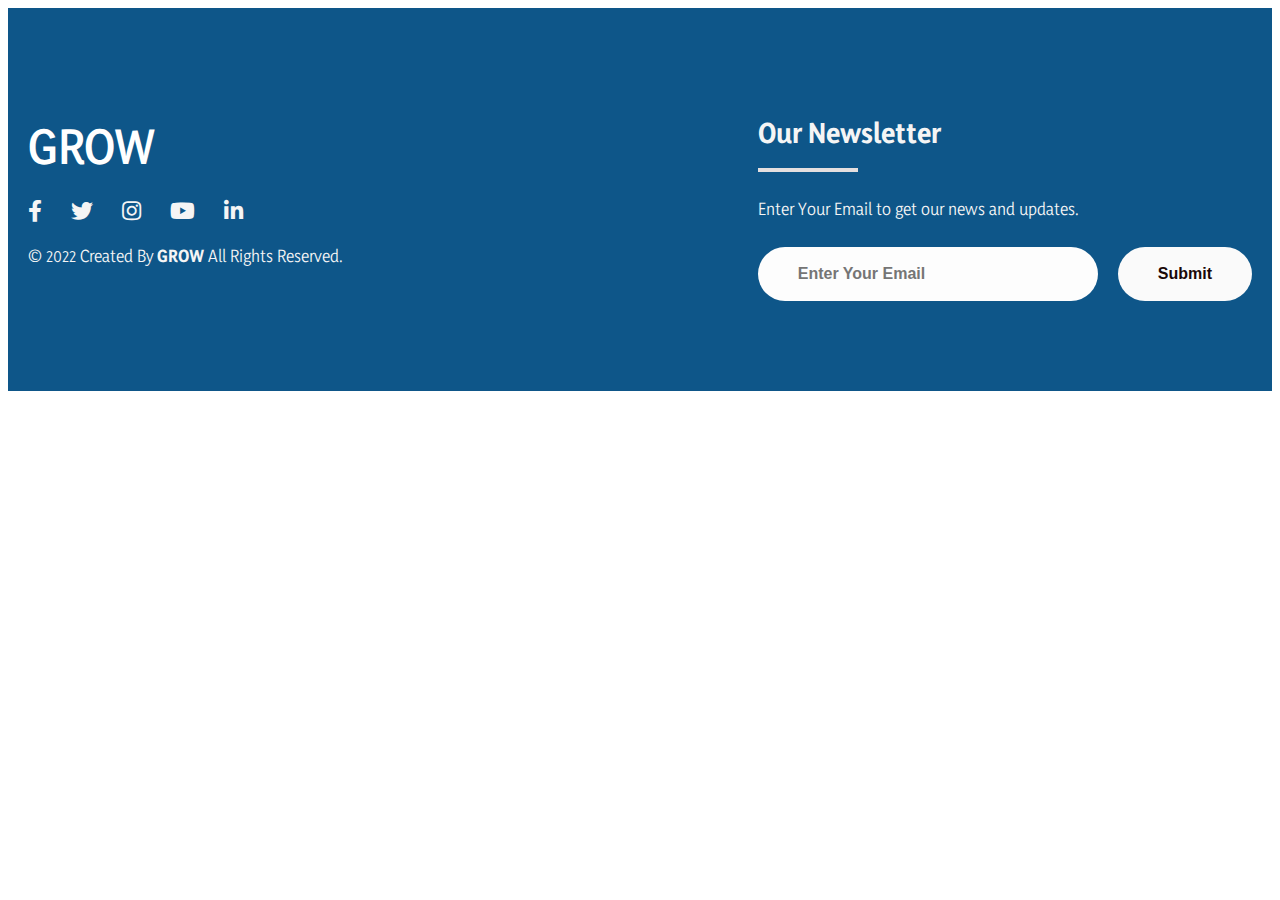
<file: footer.html>
<!DOCTYPE html>
<html lang="en" dir="ltr">
  <head>
    <meta charset="utf-8">
    <link rel="stylesheet" href="css/footer.css">
    <link rel="stylesheet" href="https://cdnjs.cloudflare.com/ajax/libs/font-awesome/5.11.2/css/all.css">
  </head>
  <body>
    <footer>
      <div class="footer-container">
        <div class="left-col">
          <div class="logo">
            <a>GROW</a>
          </div>
          <div class="social-media">
            <a href="#"><i class="fab fa-facebook-f"></i></a>
            <a href="#"><i class="fab fa-twitter"></i></a>
            <a href="#"><i class="fab fa-instagram"></i></a>
            <a href="#"><i class="fab fa-youtube"></i></a>
            <a href="#"><i class="fab fa-linkedin-in"></i></a>
          </div>
          <p class="rights-text">© 2022 Created By <b>GROW</b>  All Rights Reserved.</p>
        </div>

        <div class="right-col">
          <h1>Our Newsletter</h1>
          <div class="border"></div>
          <p class="right">Enter Your Email to get our news and updates.</p>
          <form action="" class="newsletter-form">
            <input type="text" class="txtb" placeholder="Enter Your Email">
            <input type="submit" class="btn" value="Submit">
          </form>
        </div>
      </div>
    </footer>
  </body>
</html>
</file>
<file: css/footer.css>
@import url('https://fonts.googleapis.com/css2?family=Yaldevi:wght@400;600&display=swap');
body{
  font-family: 'Yaldevi', sans-serif;
}

span{
  color: #ffffff;
  font-weight:900;
}

footer{
  background: #0e5689;
  padding: 90px 0;
}

.footer-container{
  max-width: 1300px;
  margin: auto;
  padding: 0 20px;
  display: flex;
  justify-content: space-between;
  align-items: center;
  flex-wrap: wrap-reverse;
}

.logo{
  text-decoration: none;
  color: #fff;
  font-size: 45px;
  font-weight: 600;
}

.social-media{
  margin: 20px 0;
}

.social-media a{
  color: #f5f5f5;
  margin-right: 25px;
  font-size: 22px;
  text-decoration: none;
  transition: .3s linear;
}

.social-media a:hover{
  color: #0d0202;
}

.right-col h1{
  font-size: 26px;
  color: #f5f5f5;
}

.rights-text{
  color: #f5f5f5;
}

.right{
  padding-top: 10px;
  color: #f5f5f5;
}

.border{
  width: 100px;
  height: 4px;
  background: #e4dfdf;
}

.newsletter-form{
  padding-top: 12px;
  display: flex;
  justify-content: center;
  align-items: center;
  flex-wrap: wrap;
}

.txtb{
  flex: 1;
  padding: 18px 40px;
  font-size: 16px;
  color: #293043;
  background: rgb(253, 253, 253);
  border: none;
  font-weight: 700;
  outline: none;
  border-radius: 30px;
  min-width: 260px;
}

.btn{
  padding: 18px 40px;
  font-size: 16px;
  color: #1a0808;
  background: #fafafa;
  border: none;
  font-weight: 700;
  outline: none;
  border-radius: 30px;
  margin-left: 20px;
  cursor: pointer;
  transition: opacity .3s linear;
}

.btn:hover{
  opacity: .7;
  background: rgb(23, 20, 20);
  color: rgb(235, 231, 231);
}
</file>
